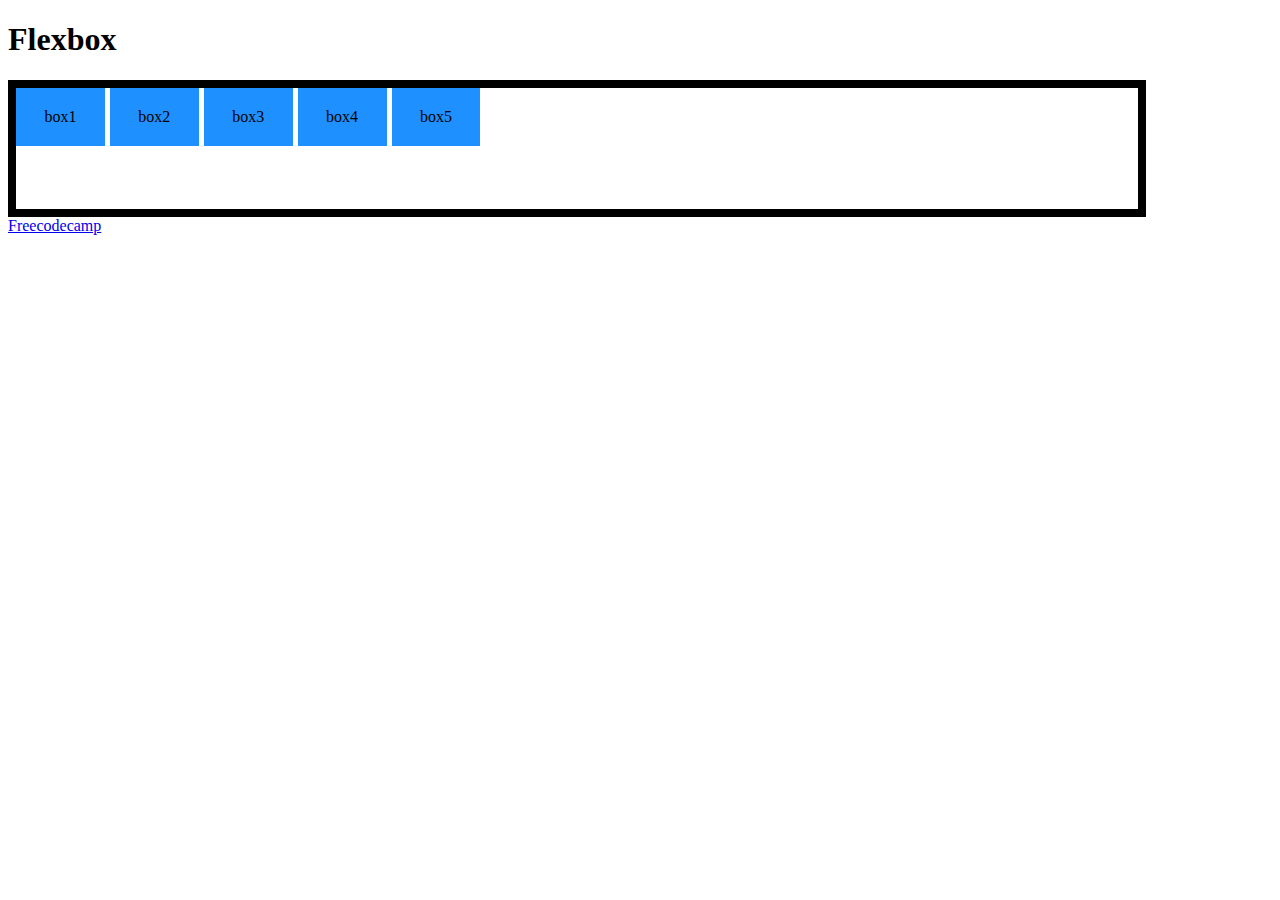
<file: index.html>
<!DOCTYPE html>
<html lang="en">
<head>
    <meta charset="UTF-8">
    <meta name="viewport" content="width=device-width, initial-scale=1.0">
    <link rel="stylesheet" href="./css/style.css">
    <title>Fexbox test</title>
</head>
<body>
    <header role="banner">
        <h1>Flexbox</h1>
    </header>

    <main role="main"> 
        <div class="container">
            <div class="box1">box1</div>
            <div class="box2">box2</div>
            <div class="box3">box3</div>
            <div class="box4">box4</div>
            <div class="box5">box5</div>
        </div>

        <a href="./freecodecamp/index.html" target="_blank">Freecodecamp</a>
    </main>
</body>
</html>
</file>
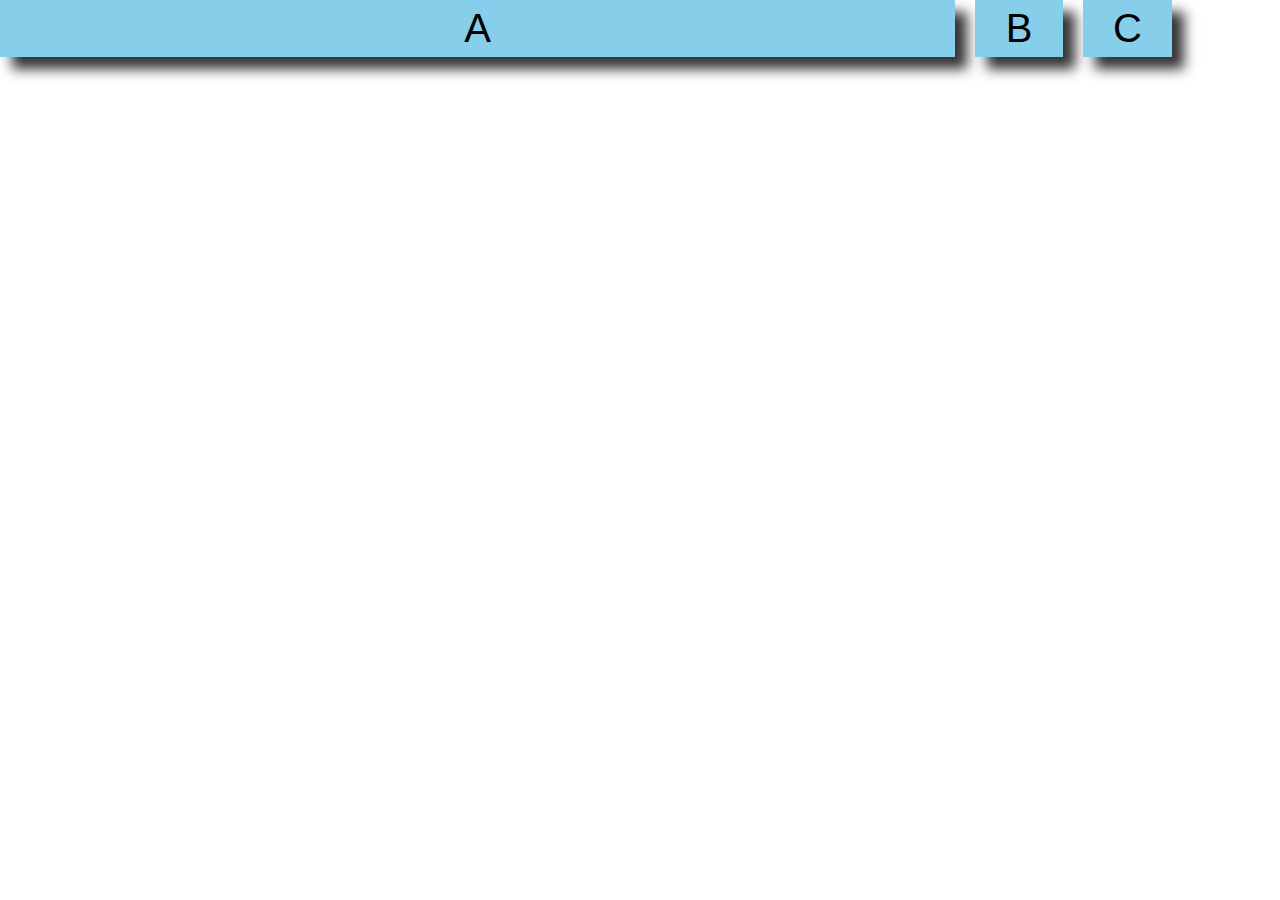
<file: freecodecamp/index.html>
<!DOCTYPE html>
<html lang="en">
<head>
    <meta charset="UTF-8">
    <meta name="viewport" content="width=device-width, initial-scale=1.0">
    <title>Document</title>
    <link rel="stylesheet" href="./css/style.css">
</head>
<body>
    <div class="container">
        <div class="box1">A</div>
        <div class="box2">B</div>
        <div class="box3">C</div>
    </div>
</body>
</html>
</file>
<file: css/style.css>
*, *::before, *::after {
    box-sizing: border-box;
}

main {

}

.container {
    width: 90%;
    border: 8px solid black;
    display: grid;
    grid-template-columns: repeat(12, 1fr);
    grid-template-rows: repeat(2, 1fr);
    gap: 5px;
}

.box1, .box2, .box3, .box4, .box5 {
    background: dodgerblue;
    padding: 20px 26px;
    text-align: center;
}
</file>
<file: freecodecamp/css/style.css>
* {
    margin: 0;
    padding: 0;
    box-sizing: border-box;
}

body {
    font-family: sans-serif;
    font-size: 40px;
    width: 100%;
    min-height: 100vh;
}

[class^="box"] {
    background-color: skyblue;
    display: grid;
    place-items: center;
    box-shadow: 12px 12px 12px #333;
}

.container {
    display: grid;
    gap: 20px;
    height: 100vh;
    grid-template-columns: repeat(12, 1fr);
    grid-template-rows: repeat(12, 1fr);
}

.box1{
    grid-column: 1/10;
}

.box2{
    grid-area: ;
}

.box3{
    grid-area: ;
}
</file>
